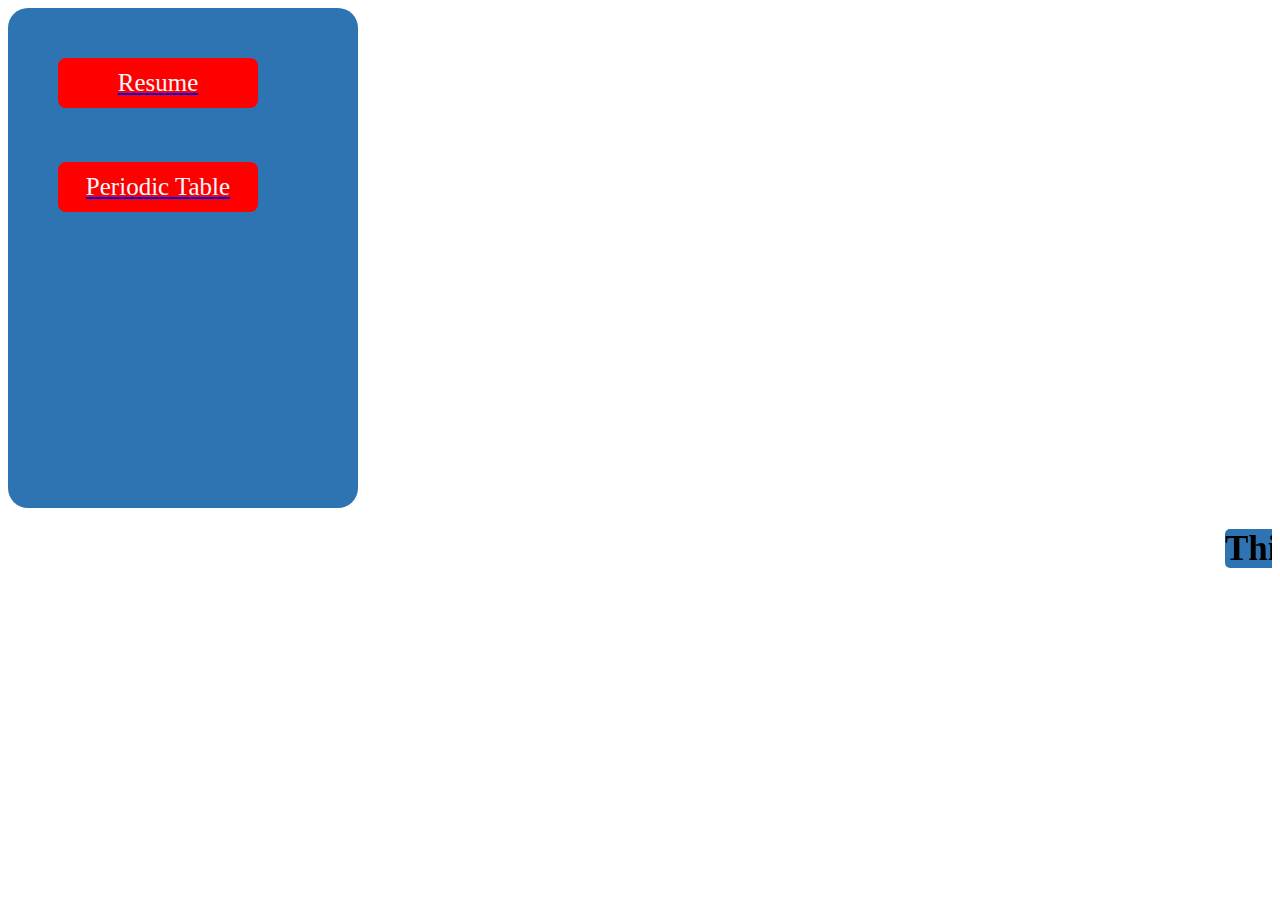
<file: index.html>
<!DOCTYPE html>
<html lang="en">
<head>
    <meta charset="UTF-8">
    <meta name="viewport" content="width=device-width, initial-scale=1.0">
    <title>My Website</title>
    <link rel="stylesheet" href="Style.css">
</head>
<body>
    <div class="box">
    <a href="./pages/cv.html"><div class="button">Resume</div></a>
    <br><br><br>
    <a href="./pages/periodic.html"><div class="button">Periodic Table</div></a>
    <br><br><br>
    </div>

    <marquee behavior="" direction="left"><h1><span>This is my Website.</span></h1></marquee>
</body>
</html>
</file>
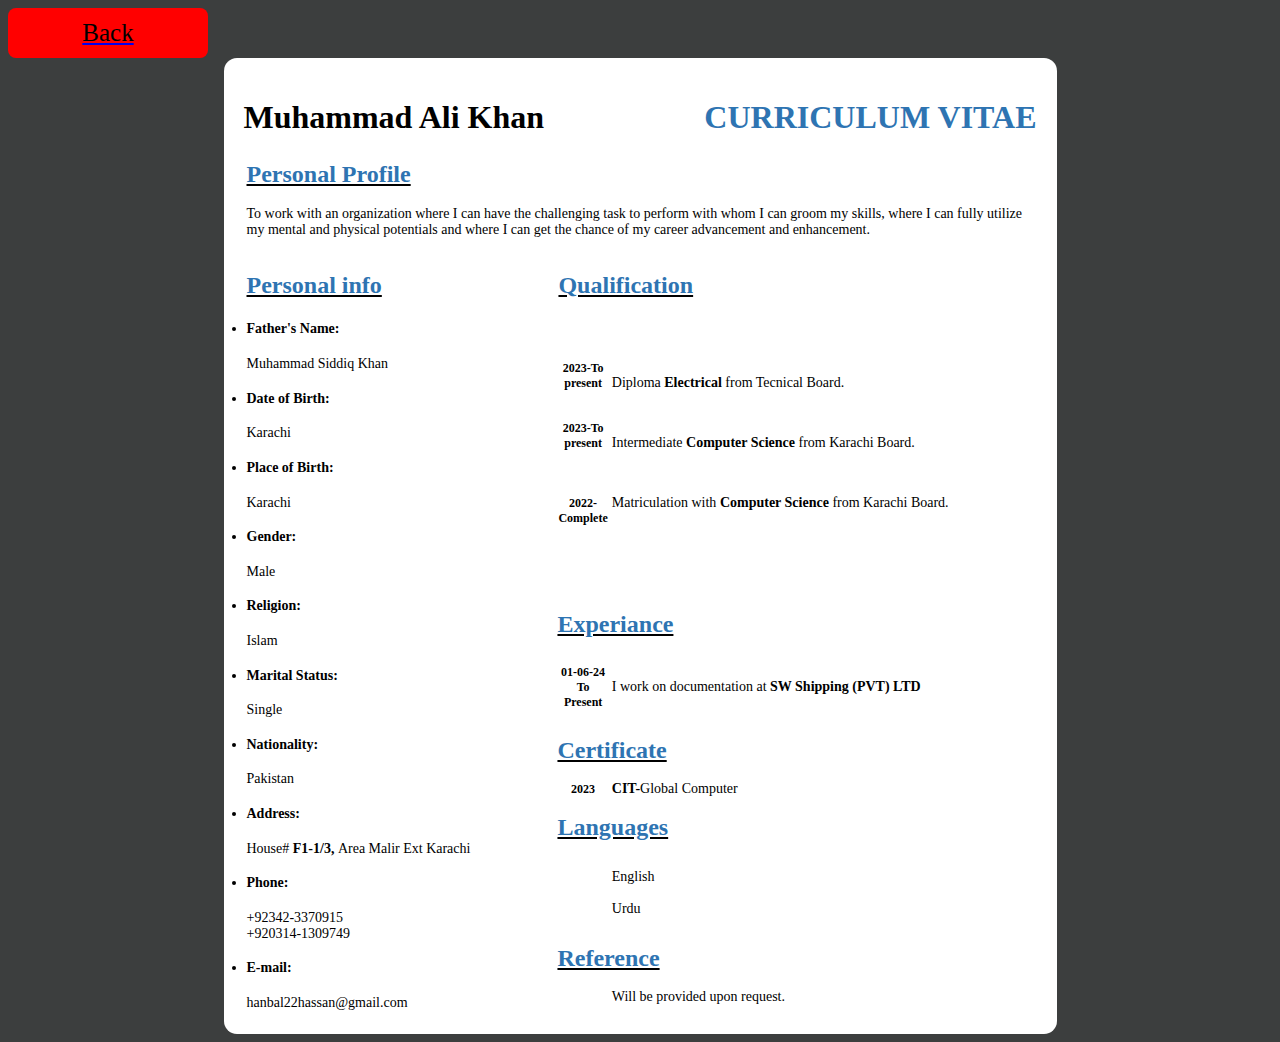
<file: pages/cv.html>
<!DOCTYPE html>
<html lang="en">

<head>
    <meta charset="UTF-8">
    <meta name="viewport" content="width=device-width, initial-scale=1.0">
    <title>My Resume</title>
    <link rel="stylesheet" href="../style/cv.css">
</head>

<body>
    <!-- back button -->
    <a href="../index.html">
        <div class="button">Back</div>
    </a>

    <div class="cv-contain">
        <table class="table1">
            <div class="contain">
                <span>
                    <h1>Muhammad Ali Khan</h1>
                </span>
                <span>
                    <h1 class="blue">CURRICULUM VITAE</h1>
                </span>
            </div>
            <tr>
                <td>
                    <h2>Personal Profile</h2>
                </td>
                <td style="empty-cells: hide;" colspan="2"></td>
            </tr>
            <tr>
                <td>
                    <p class="p1">To work with an organization where I can have the challenging task to perform with whom I can
                        groom my skills, where I can fully utilize my mental and physical potentials and where I can get
                        the chance of my career advancement and enhancement.</p>
                </td>
                <!-- <td style="empty-cells: hide;" colspan="1"></td> -->

            </tr>
        </table>
        <table class="table2">
            <!-- Heading -->
            <tr>
                <td>
                    <h2> Personal info</h2>
                </td>
                <td width="80"></td>
                <td colspan="2">
                    <h2>Qualification</h2>
                </td>
            </tr>
            <!-- Bio Data CV -->
            <tr class="ali">
                <ul>
                    <td rowspan="9">
                        <h4><li>Father's Name:</li></h4>
                        Muhammad Siddiq Khan <br>
                        <h4><li>Date of Birth:</h4></li></h4>
                        Karachi <br>
                        <h4><li>Place of Birth:</h4></li></h4>
                        Karachi <br>
                        <h4><li>Gender:</h4></li></h4>
                        Male <br>
                        <h4><li>Religion:</h4></li></h4>
                        Islam <br>
                        <h4><li>Marital Status:</h4></li></h4>
                        Single <br>
                        <h4><li>Nationality:</h4></li></h4>
                        Pakistan <br>
                        <h4><li>Address:</h4></li></h4>
                        House# <strong> F1-1/3, </strong> Area Malir Ext Karachi <br>
                        <h4><li>Phone:</h4></li></h4>
                        +92342-3370915 <br> +920314-1309749 <br>
                        <h4><li>E-mail:</h4></li></h4>
                        hanbal22hassan@gmail.com
                </ul>
                <!-- Working Time -->
                </td>
                <td></td>
                <td class="center">2023-To <br> present
                    <br> <br><br>
                    2023-To <br> present
                    <br><br><br><br>
                    2022- <br> Complete
                    <br><br>
                </td>

                <td class="ali">
                    <p>Diploma <strong>Electrical</strong> from Tecnical Board.</p> <br>
                    <p>Intermediate <strong>Computer Science </strong>from Karachi Board.</p> <br>
                    <p>Matriculation with <strong>Computer Science</strong> from Karachi Board.</p> <br>
                </td>

            </tr>
            <!-- Heading -->
            <tr>
                <td></td>
                <td colspan="2" class="head">
                    <h2>Experiance</h2>
                </td>
            </tr>
            <tr>
                <td></td>
                <td class="center">01-06-24 <br>To <br> Present</td>
                <td>
                    <p>I work on documentation at <strong>SW Shipping (PVT) LTD</strong></p>
                </td>
            </tr>
            <!-- Heading -->
            <tr>
                <td></td>
                <td colspan="2" class="head">
                    <h2>Certificate</h2>
                </td>
            </tr>
            <tr>
                <td></td>
                <td class="center">2023</td>
                <td><strong>CIT-</strong>Global Computer</td>
            </tr>
            <!-- Heading -->
            <tr>
                <td></td>
                <td colspan="2" class="head">
                    <h2>Languages</h2>
                </td>
            </tr>
            <tr>
                <td></td>
                <td></td>
                <td>English <br><br> Urdu</td>
            </tr>
            <!-- Heading -->
            <tr>
                <td></td>
                <td colspan="2" class="head">
                    <h2>Reference</h2>
                </td>
            </tr>
            <tr>
                <td></td>
                <td></td>
                <td>Will be provided upon request.</td>
            </tr>

        </table>

    </div>

</body>

</html>
</file>
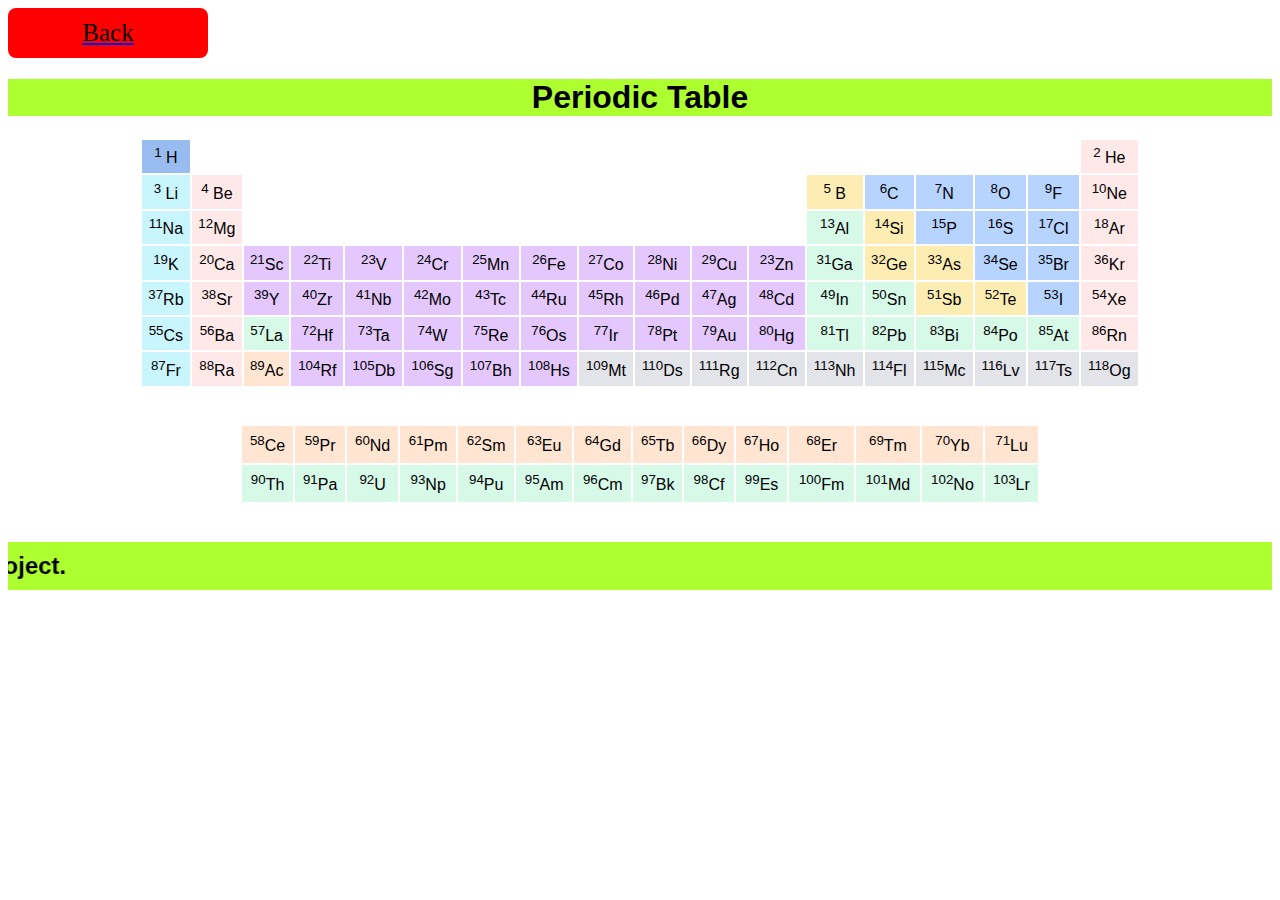
<file: pages/periodic.html>
<!DOCTYPE html>
<html lang="en">
<head>
    <meta charset="UTF-8">
    <meta name="viewport" content="width=device-width, initial-scale=1.0">
    <title>Periodic Table</title>
    <style>
        table{font-family:Arial, Helvetica, sans-serif}
        h1{font-family: Arial, Helvetica, sans-serif;}
        table{font-size: medium;}
        h2{font-family: Arial, Helvetica, sans-serif;}
        button{
        background-color: aqua;
        margin: 13px 20px;
        padding: 10px 20px;
        border-radius: 12px;
        text-decoration: none;
        color: rgb(7, 26, 42);
        }
        
        .button{
    width:200px ;
    height: 50px;
    background-color: red;
    color: rgb(0, 0, 0);
    border: none;
    border-radius: 8px;
    text-align: center;
    line-height:50px;
    font-size: 25px;
    font-family: calibri;
           
}

.button:hover{

    background-color:#2e74b2; ;
}

button a{
    text-decoration: none;
}
    </style>
</head>
<body>
    <a href="../index.html"><div class="button">Back</div></a>
    <center>
        <nav><h1 style="background-color: greenyellow;">Periodic Table</h1></nav>

    <table style="text-align: center;" width="1000"; height="250"> 
        <tr>
            <td bgcolor="#99bcf0"><sup>1</sup> H </td>
            <td style="empty-cells: hide;" colspan="16"></td>
            <td bgcolor="#ffe8e8"><sup>2</sup> He</td>
        </tr>
        <tr>
            <td bgcolor="#c9f5ff"><SUP>3</SUP> Li</td>
            <td bgcolor="#ffe8e8"><sup>4</sup> Be</td>
            <td style="empty-cells: hide;" colspan="10"></td>
            <td bgcolor="#feedb3"><sup>5</sup> B</td>
            <td bgcolor="#b6d4ff"><sup>6</sup>C</td>
            <td bgcolor="#b6d4ff"><sup>7</sup>N</td>
            <td bgcolor="#b6d4ff"><sup>8</sup>O</td>
            <td bgcolor="#b6d4ff"><sup>9</sup>F</td>
            <td bgcolor="#ffe8e8"><sup>10</sup>Ne</td>
        </tr>
        <tr>
            <td bgcolor="#c9f5ff"><sup>11</sup>Na</td>
            <td bgcolor="#ffe8e8"><sup>12</sup>Mg</td>
            <td style="empty-cells: hide;" colspan="10"></td>
            <td bgcolor="#d6f9e8"><sup>13</sup>Al</td>
            <td bgcolor="#feedb3"><sup>14</sup>Si</td>
            <td bgcolor="#b6d4ff"><sup>15</sup>P</td>
            <td bgcolor="#b6d4ff"><sup>16</sup>S</td>
            <td bgcolor="#b6d4ff"><sup>17</sup>Cl</td>
            <td bgcolor="#ffe8e8"><sup>18</sup>Ar</td>
        </tr>
        <tr>
            <td bgcolor="#c9f5ff"><sup>19</sup>K</td>
            <td bgcolor="#ffe8e8"><sup>20</sup>Ca</td>
            <td bgcolor="#e3c7fd"><sup>21</sup>Sc</td>
            <td bgcolor="#e3c7fd"><sup>22</sup>Ti</td>
            <td bgcolor="#e3c7fd"><sup>23</sup>V</td>
            <td bgcolor="#e3c7fd"><sup>24</sup>Cr</td>
            <td bgcolor="#e3c7fd"><sup>25</sup>Mn</td>
            <td bgcolor="#e3c7fd"><sup>26</sup>Fe</td>
            <td bgcolor="#e3c7fd"><sup>27</sup>Co</td>
            <td bgcolor="#e3c7fd"><sup>28</sup>Ni</td>
            <td bgcolor="#e3c7fd"><sup>29</sup>Cu</td>
            <td bgcolor="#e3c7fd"><sup>23</sup>Zn</td>
            <td bgcolor="#d6f9e8"><sup>31</sup>Ga</td>
            <td bgcolor="#feedb3"><sup>32</sup>Ge</td>
            <td bgcolor="#feedb3"><sup>33</sup>As</td>
            <td bgcolor="#b6d4ff"><sup>34</sup>Se</td>
            <td bgcolor="#b6d4ff"><sup>35</sup>Br</td>
            <td bgcolor="#ffe8e8"><sup>36</sup>Kr</td>
        </tr>
        <tr>
            <td bgcolor="#c9f5ff"><sup>37</sup>Rb</td>
            <td bgcolor="#ffe8e8"><sup>38</sup>Sr</td>
            <td bgcolor="#e3c7fd"><sup>39</sup>Y</td>
            <td bgcolor="#e3c7fd"><sup>40</sup>Zr</td>
            <td bgcolor="#e3c7fd"><sup>41</sup>Nb</td>
            <td bgcolor="#e3c7fd"><sup>42</sup>Mo</td>
            <td bgcolor="#e3c7fd"><sup>43</sup>Tc</td>
            <td bgcolor="#e3c7fd"><sup>44</sup>Ru</td>
            <td bgcolor="#e3c7fd"><sup>45</sup>Rh</td>
            <td bgcolor="#e3c7fd"><sup>46</sup>Pd</td>
            <td bgcolor="#e3c7fd"><sup>47</sup>Ag</td>
            <td bgcolor="#e3c7fd"><sup>48</sup>Cd</td>
            <td bgcolor="#d6f9e8"><sup>49</sup>In</td>
            <td bgcolor="#d6f9e8"><sup>50</sup>Sn</td>
            <td bgcolor="#feedb3"><sup>51</sup>Sb</td>
            <td bgcolor="#feedb3"><sup>52</sup>Te</td>
            <td bgcolor="#b6d4ff"><sup>53</sup>I</td>
            <td bgcolor="#ffe8e8"><sup>54</sup>Xe</td>

        </tr>
        <tr>
            <td bgcolor="#c9f5ff"><sup>55</sup>Cs</td>
            <td bgcolor="#ffe8e8"><sup>56</sup>Ba</td>
            <td bgcolor="#d6f9e8"><sup>57</sup>La</td>
            <td bgcolor="#e3c7fd"><sup>72</sup>Hf</td>
            <td bgcolor="#e3c7fd"><sup>73</sup>Ta</td>
            <td bgcolor="#e3c7fd"><sup>74</sup>W</td>
            <td bgcolor="#e3c7fd"><sup>75</sup>Re</td>
            <td bgcolor="#e3c7fd"><sup>76</sup>Os</td>
            <td bgcolor="#e3c7fd"><sup>77</sup>Ir</td>
            <td bgcolor="#e3c7fd"><sup>78</sup>Pt</td>
            <td bgcolor="#e3c7fd"><sup>79</sup>Au</td>
            <td bgcolor="#e3c7fd"><sup>80</sup>Hg</td>
            <td bgcolor="#d6f9e8"><sup>81</sup>Tl</td>
            <td bgcolor="#d6f9e8"><sup>82</sup>Pb</td>
            <td bgcolor="#d6f9e8"><sup>83</sup>Bi</td>
            <td bgcolor="#d6f9e8"><sup>84</sup>Po</td>
            <td bgcolor="#d6f9e8"><sup>85</sup>At</td>
            <td bgcolor="#ffe8e8"><sup>86</sup>Rn</td>
        </tr>
        <tr>
            <td bgcolor="#c9f5ff"><sup>87</sup>Fr</td>
            <td bgcolor="#ffe8e8"><sup>88</sup>Ra</td>
            <td bgcolor="#ffe5d2"><sup>89</sup>Ac</td>
            <td bgcolor="#e3c7fd"><sup>104</sup>Rf</td>
            <td bgcolor="#e3c7fd"><sup>105</sup>Db</td>
            <td bgcolor="#e3c7fd"><sup>106</sup>Sg</td>
            <td bgcolor="#e3c7fd"><sup>107</sup>Bh</td>
            <td bgcolor="#e3c7fd"><sup>108</sup>Hs</td>
            <td bgcolor="#e3e3ea"><sup>109</sup>Mt</td>
            <td bgcolor="#e3e3ea"><sup>110</sup>Ds</td>
            <td bgcolor="#e3e3ea"><sup>111</sup>Rg</td>
            <td bgcolor="#e3e3ea"><sup>112</sup>Cn</td>
            <td bgcolor="#e3e3ea"><sup>113</sup>Nh</td>
            <td bgcolor="#e3e3ea"><sup>114</sup>Fl</td>
            <td bgcolor="#e3e3ea"><sup>115</sup>Mc</td>
            <td bgcolor="#e3e3ea"><sup>116</sup>Lv</td>
            <td bgcolor="#e3e3ea"><sup>117</sup>Ts</td>
            <td bgcolor="#e3e3ea"><sup>118</sup>Og</td>
        </tr>
    </table>
    
    <br>
    <br>

    <table style="text-align: center;" width="800"; height="80">
        <tr>
        <td bgcolor="#ffe5d2"><sup>58</sup>Ce</td>
        <td bgcolor="#ffe5d2"><sup>59</sup>Pr</td>
        <td bgcolor="#ffe5d2"><sup>60</sup>Nd</td>
        <td bgcolor="#ffe5d2"><sup>61</sup>Pm</td>
        <td bgcolor="#ffe5d2"><sup>62</sup>Sm</td>
        <td bgcolor="#ffe5d2"><sup>63</sup>Eu</td>
        <td bgcolor="#ffe5d2"><sup>64</sup>Gd</td>
        <td bgcolor="#ffe5d2"><sup>65</sup>Tb</td>
        <td bgcolor="#ffe5d2"><sup>66</sup>Dy</td>
        <td bgcolor="#ffe5d2"><sup>67</sup>Ho</td>
        <td bgcolor="#ffe5d2"><sup>68</sup>Er</td>
        <td bgcolor="#ffe5d2"><sup>69</sup>Tm</td>
        <td bgcolor="#ffe5d2"><sup>70</sup>Yb</td>
        <td bgcolor="#ffe5d2"><sup>71</sup>Lu</td>
    </tr>
    <tr>
        <td bgcolor="#d6f9e8"><sup>90</sup>Th</td>
        <td bgcolor="#d6f9e8"><sup>91</sup>Pa</td>
        <td bgcolor="#d6f9e8"><sup>92</sup>U</td>
        <td bgcolor="#d6f9e8"><sup>93</sup>Np</td>
        <td bgcolor="#d6f9e8"><sup>94</sup>Pu</td>
        <td bgcolor="#d6f9e8"><sup>95</sup>Am</td>
        <td bgcolor="#d6f9e8"><sup>96</sup>Cm</td>
        <td bgcolor="#d6f9e8"><sup>97</sup>Bk</td>
        <td bgcolor="#d6f9e8"><sup>98</sup>Cf</td>
        <td bgcolor="#d6f9e8"><sup>99</sup>Es</td>
        <td bgcolor="#d6f9e8"><sup>100</sup>Fm</td>
        <td bgcolor="#d6f9e8"><sup>101</sup>Md</td>
        <td bgcolor="#d6f9e8"><sup>102</sup>No</td>
        <td bgcolor="#d6f9e8"><sup>103</sup>Lr</td>
    </tr>
    </table>

<br>
<nav><h2><marquee behavior="" direction="right" bgcolor="greenyellow" style="padding: 10px;%">My Name is Muhammad Ali Khan. This is my First Project.</marquee></h2></nav>
</center>
</body>
</html>
</file>
<file: Style.css>
body{
    font-family: calibri;
}

.button{
    width:200px ;
    height: 50px;
    background-color: red;
    color: aliceblue;
    border: none;
    border-radius: 8px;
    text-align: center;
    line-height:50px;
    font-size: 25px;
    text-align: center;

}

.button:hover{

    background-color:#000000; ;
}

.box{

    background-color: #2e74b2;
    height: 400px;
    width: 250px;
    justify-content: center;
    padding: 50px;
    align-items: center;
    border-radius: 20px;
}
span{
    background-color: #2e74b2;
    border-radius: 5px;
    font-size: 35px;
}
</file>
<file: style/cv.css>
body{
    font-family: calibri;
    background-color: rgb(60, 62, 62);
    font-size: 14px;

}


.head{
    margin: 2px;
    padding: 0px;
}

table{
    border:1px;
   
}

.contain{
    display: flex;
    justify-content: space-between;
}

.cv-contain{
    width: 793px;
    height: 1122;
    margin: auto;
    padding: 20px;
    border: 2px;
    background-color: #ffffff;
    border-radius: 13px;
}

.blue{
    color: #2e74b2;
}

h1{
    font-size: 32px;
}

h2{
    font-size: 24px;
    display: flex;
    align-items: center;
    color: #2e74b2;
    text-decoration:underline;
    text-decoration-color: black;
    padding: 0;
    margin: 0;
}

p1{
    padding: 0;
    margin: 0;

}

.center{

    text-align: center;
    font-size: 12px;
    font-weight: bold;
}

.ali{
    margin-top: 0px;
    padding-top: 0px;
}

.button{
    width:200px ;
    height: 50px;
    background-color: red;
    color: rgb(0, 0, 0);
    border: none;
    border-radius: 8px;
    text-align: center;
    line-height:50px;
    font-size: 25px;
           
}

.button:hover{

    background-color:#2e74b2; ;
}

button a{
    text-decoration: none;
}

.table1{
    padding: 0;
    margin: 0;
}
</file>
